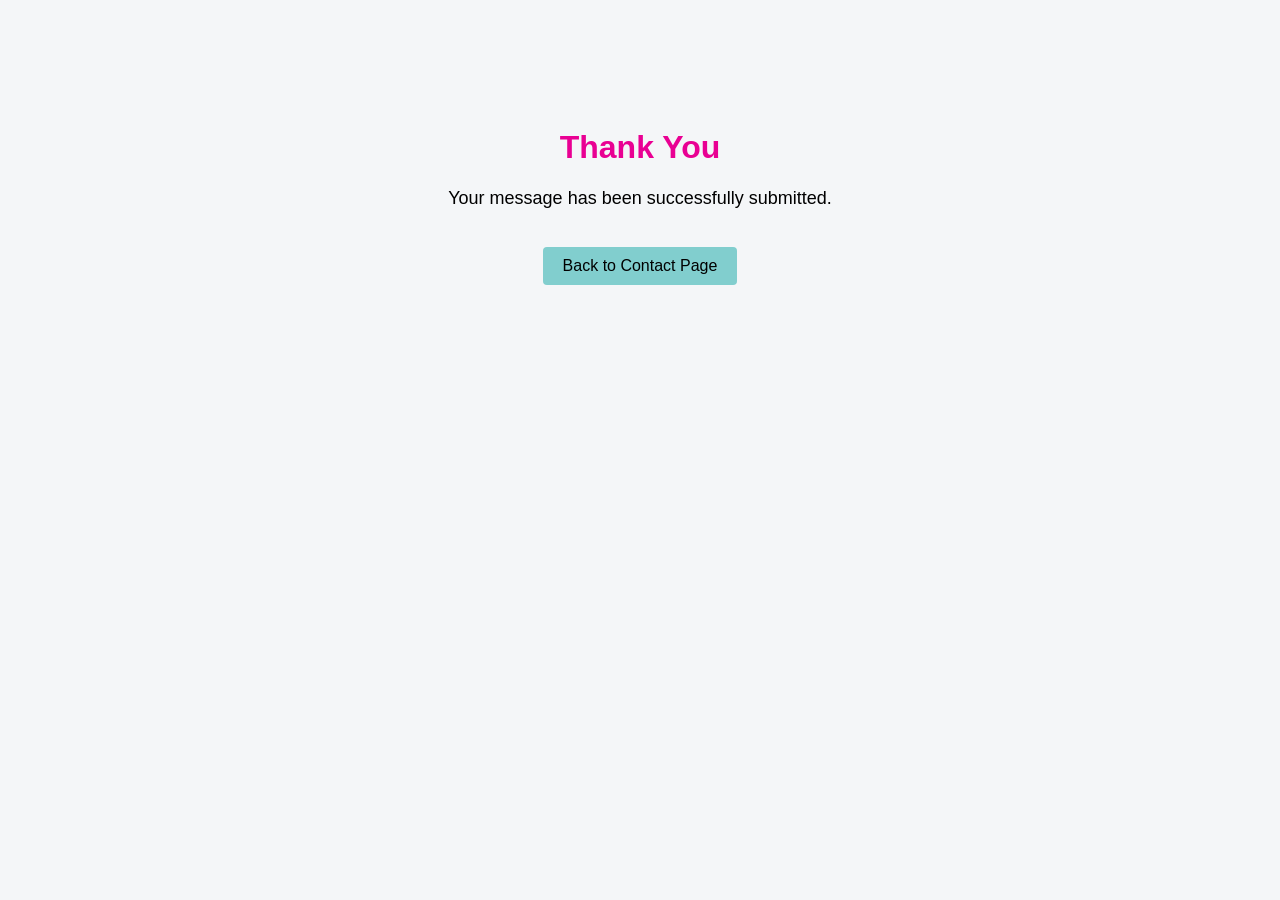
<file: acknowledgement.html>
<!DOCTYPE html>
<html lang="en">
<head>
    <meta charset="UTF-8">
    <title>Thank You</title>

    <style>
        body {
            font-family: Arial, sans-serif;
            background-color: #f4f6f8;
            text-align: center;
            padding-top: 100px;
        }

        h1 {
            color: #e90093;
        }

        p {
            font-size:18px;
            color:#000000;
        }

        a {
            display: inline-block;
            margin-top: 20px;
            text-decoration: none;
            color: rgb(0, 0, 0);
            background-color: #81cece;
            padding: 10px 20px;
            border-radius: 4px;
        }

        a:hover{
            background-color: #00888d;
        }
    </style>
</head>
<body>
    <h1>Thank You</h1>
    <p>Your message has been successfully submitted.</p>

    <a href="contact.html">Back to Contact Page</a>
</body>
</html>
</file>
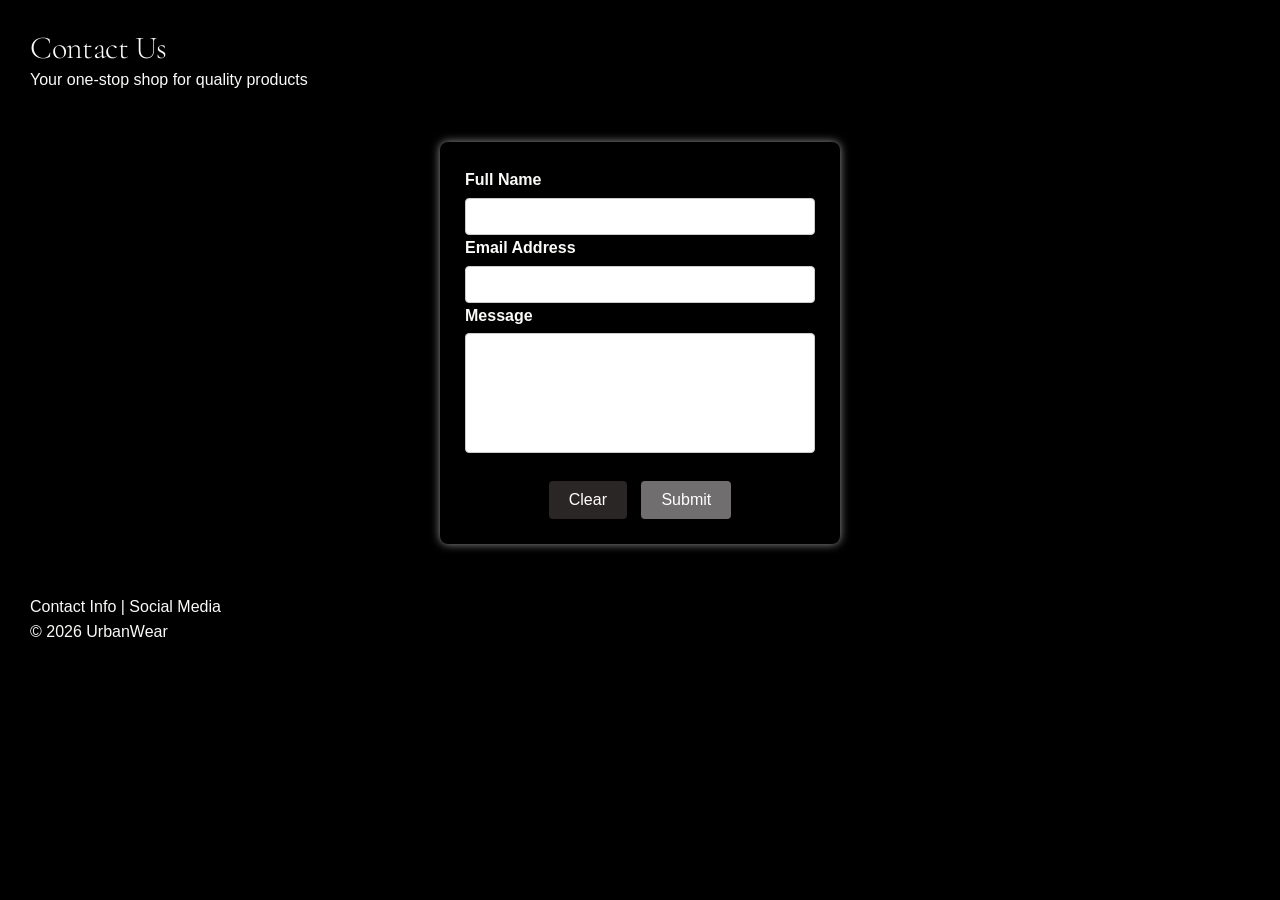
<file: contact.html>
<!DOCTYPE html>
<html lang="en">
<head>
    <meta charset="UTF-8">
    <title>Contact Us</title>
    <link rel="stylesheet" href="style.css">

    <style>
        body {
            font-family: Arial, sans-serif;
            background-color: #000000;
            padding: 30px;
        }

        form{
            width: 400px;
            margin: auto;
            margin-top: 50px;
            margin-bottom: 50px;
            background-color: rgb(0, 0, 0);
            padding: 25px;
            border-radius: 8px;
            box-shadow: 0 0 10px rgb(152, 149, 149);
        }

        label{
            display: block;
            margin-top: 15p;
            font-weight: bold;
        }

        input, textarea {
            width: 100%;
            padding: 10px;
            margin-top: 5px;
            border: 1px solid #ccc;
            border-radius: 4px;
        }

        textarea {
            height: 120px;
            resize: none;
        }
        
        .buttons {
            margin-top: 20px;
            text-align: center;
        }

        button {
            padding: 10px 20px;
            border: none;
            border-radius: 4px;
            cursor: pointer;
            font-size: 16px;
        }

        .submit-btn {
            background-color: #706e6e;
            color: rgb(255, 255, 255);
        }

        .clear-btn {
            background-color: #2a2625;
            color: white;
            margin-right: 10px;

        }

        button:hover {
            opacity: 0.9;
        }
    </style>
</head>
<body>

    <!--Header Section-->
    <header>
        <h1>Contact Us</h1>
        <p>Your one-stop shop for quality products</p>
    </header>

    <form action="acknowledgement.html" method="get">
        <label for="name">Full Name</label>
        <input type="text" id="name" name="name" required>

        <label for="email">Email Address</label>
        <input type="email" id="email" name="email" required>

        <label for="message">Message</label>
        <textarea id="message" name="message" required></textarea>

        <div class="buttons">
            <button type="reset" class="clear-btn">Clear</button>
            <button type="submit" class="submit-btn">Submit</button>
        </div>
    </form>

<!--Footer-->
    <footer>
		<p>Contact Info | Social Media</p>
		<p> &copy; 2026 UrbanWear</p>
	 </footer>
</body>
</html>
</file>
<file: style.css>
/* ============================================================
   URBAN WEAR CLOTHING CO. — Global Stylesheet
   Aesthetic: Editorial luxury streetwear — noir & gold
   ============================================================ */

@import url('https://fonts.googleapis.com/css2?family=Cormorant+Garamond:ital,wght@0,300;0,400;0,600;1,300;1,400&family=Syne:wght@400;500;600;700;800&family=DM+Mono:wght@300;400&display=swap');

/* ── CSS Custom Properties ── */
:root {
  --black:      #080808;
  --near-black: #111111;
  --dark:       #1A1A1A;
  --mid:        #2E2E2E;
  --muted:      #6A6A6A;
  --light-gray: #C8C8C8;
  --cream:      #F4F0E8;
  --white:      #FAFAF8;
  --gold:       #C9A96E;
  --gold-light: #E2C98A;
  --gold-dark:  #9A7D4A;
  --navy:       #1A2B4A;
  --teal:       #2D7B8A;

  --font-display: 'Cormorant Garamond', Georgia, serif;
  --font-ui:      'Syne', sans-serif;
  --font-mono:    'DM Mono', monospace;

  --nav-h: 72px;
  --transition: 0.35s cubic-bezier(0.4, 0, 0.2, 1);
  --transition-fast: 0.18s ease;

  --shadow-sm: 0 2px 12px rgba(0,0,0,0.18);
  --shadow-md: 0 8px 32px rgba(0,0,0,0.28);
  --shadow-lg: 0 20px 60px rgba(0,0,0,0.40);
}

/* ── Reset & Base ── */
*, *::before, *::after { box-sizing: border-box; margin: 0; padding: 0; }

html { scroll-behavior: smooth; font-size: 16px; }

body {
  background: var(--black);
  color: var(--white);
  font-family: var(--font-ui);
  font-weight: 400;
  line-height: 1.6;
  -webkit-font-smoothing: antialiased;
  overflow-x: hidden;
}

img { display: block; max-width: 100%; height: auto; }
a { color: inherit; text-decoration: none; }
button { cursor: pointer; font-family: inherit; border: none; background: none; }
ul { list-style: none; }
input, textarea, select { font-family: inherit; }

/* ── Typography ── */
.display { font-family: var(--font-display); }
.mono    { font-family: var(--font-mono); }

h1, h2, h3, h4, h5 {
  font-family: var(--font-display);
  font-weight: 300;
  line-height: 1.15;
  letter-spacing: -0.01em;
}

/* ── Navigation ── */
.nav {
  position: fixed;
  top: 0; left: 0; right: 0;
  height: var(--nav-h);
  z-index: 1000;
  display: flex;
  align-items: center;
  justify-content: space-between;
  padding: 0 48px;
  transition: background var(--transition), box-shadow var(--transition);
  background: rgba(8,8,8,0.85);
  backdrop-filter: blur(16px);
  -webkit-backdrop-filter: blur(16px);
  border-bottom: 1px solid rgba(201,169,110,0.12);
}

.nav.scrolled {
  background: rgba(8,8,8,0.97);
  box-shadow: 0 1px 0 rgba(201,169,110,0.15);
}

.nav-logo {
  display: flex;
  align-items: center;
  gap: 14px;
}

.nav-logo img {
  width: 38px;
  height: 38px;
  object-fit: contain;
  filter: brightness(0) invert(1) sepia(1) saturate(0.5) hue-rotate(5deg);
  opacity: 0.9;
}

.nav-logo-text {
  display: flex;
  flex-direction: row-reverse ;
  line-height: 1;
}

.nav-logo-text span:first-child {
  font-family: var(--font-ui);
  font-weight: 700;
  font-size: 13px;
  letter-spacing: 0.18em;
  text-transform: uppercase;
  color: var(--white);
}

.nav-logo-text span:last-child {
  font-family: var(--font-mono);
  font-size: 9px;
  letter-spacing: 0.22em;
  text-transform: uppercase;
  color: var(--gold);
  margin-top: 2px;
}

.nav-links {
  display: flex;
  align-items: center;
  gap: 40px;
}

.nav-links a {
  font-size: 11px;
  font-weight: 500;
  letter-spacing: 0.18em;
  text-transform: uppercase;
  color: var(--light-gray);
  transition: color var(--transition-fast);
  position: relative;
}

.nav-links a::after {
  content: '';
  position: absolute;
  bottom: -4px; left: 0; right: 0;
  height: 1px;
  background: var(--gold);
  transform: scaleX(0);
  transform-origin: left;
  transition: transform var(--transition);
}

.nav-links a:hover,
.nav-links a.active { color: var(--white); }
.nav-links a:hover::after,
.nav-links a.active::after { transform: scaleX(1); }

.nav-actions {
  display: flex;
  align-items: center;
  gap: 24px;
}

.nav-icon-btn {
  position: relative;
  width: 40px;
  height: 40px;
  display: flex;
  align-items: center;
  justify-content: center;
  color: var(--light-gray);
  transition: color var(--transition-fast);
  border-radius: 50%;
}

.nav-icon-btn:hover { color: var(--white); }

.nav-icon-btn svg { width: 20px; height: 20px; }

.cart-badge {
  position: absolute;
  top: 4px; right: 4px;
  width: 16px; height: 16px;
  background: var(--gold);
  color: var(--black);
  font-family: var(--font-mono);
  font-size: 9px;
  font-weight: 600;
  border-radius: 50%;
  display: flex;
  align-items: center;
  justify-content: center;
  opacity: 0;
  transform: scale(0);
  transition: all var(--transition-fast);
}

.cart-badge.visible {
  opacity: 1;
  transform: scale(1);
}

.hamburger {
  display: none;
  flex-direction: column;
  gap: 5px;
  padding: 4px;
}

.hamburger span {
  display: block;
  width: 22px;
  height: 1.5px;
  background: var(--white);
  transition: all var(--transition);
}

/* ── Gold Divider ── */
.gold-line {
  width: 48px;
  height: 1px;
  background: var(--gold);
  margin: 16px auto;
}

.gold-line.left { margin: 16px 0; }

/* ── Section Label ── */
.section-label {
  font-family: var(--font-mono);
  font-size: 10px;
  letter-spacing: 0.28em;
  text-transform: uppercase;
  color: var(--gold);
}

/* ── Buttons ── */
.btn {
  display: inline-flex;
  align-items: center;
  justify-content: center;
  gap: 8px;
  padding: 14px 32px;
  font-family: var(--font-ui);
  font-size: 11px;
  font-weight: 600;
  letter-spacing: 0.18em;
  text-transform: uppercase;
  border: none;
  cursor: pointer;
  transition: all var(--transition);
  white-space: nowrap;
}

.btn-gold {
  background: var(--gold);
  color: var(--black);
}

.btn-gold:hover {
  background: var(--gold-light);
  transform: translateY(-1px);
  box-shadow: 0 6px 24px rgba(201,169,110,0.35);
}

.btn-outline {
  background: transparent;
  color: var(--white);
  border: 1px solid rgba(255,255,255,0.25);
}

.btn-outline:hover {
  border-color: var(--gold);
  color: var(--gold);
}

.btn-dark {
  background: var(--near-black);
  color: var(--white);
  border: 1px solid var(--mid);
}

.btn-dark:hover {
  background: var(--mid);
  border-color: var(--gold);
}

.btn-sm {
  padding: 10px 20px;
  font-size: 10px;
}

.btn-full { width: 100%; }

/* ── Page wrapper (offset for fixed nav) ── */
.page-content {
  padding-top: var(--nav-h);
}

/* ── Footer ── */
.social-links { display: flex; gap: 20px; }

.social-links a {
  width: 36px;
  height: 36px;
  border: 1px solid var(--mid);
  border-radius: 50%;
  display: flex;
  align-items: center;
  justify-content: center;
  color: var(--muted);
  transition: all var(--transition-fast);
}

.social-links a:hover {
  border-color: var(--gold);
  color: var(--gold);
}

.social-links svg { width: 14px; height: 14px; }

/* ── Toast Notification ── */
.toast {
  position: fixed;
  bottom: 32px;
  right: 32px;
  background: var(--dark);
  border: 1px solid var(--gold);
  color: var(--white);
  padding: 16px 24px;
  font-size: 13px;
  letter-spacing: 0.04em;
  z-index: 9999;
  transform: translateY(100px);
  opacity: 0;
  transition: all var(--transition);
  max-width: 320px;
}

.toast.show {
  transform: translateY(0);
  opacity: 1;
}

.toast-inner {
  display: flex;
  align-items: center;
  gap: 12px;
}

.toast-inner svg {
  width: 18px;
  height: 18px;
  color: var(--gold);
  flex-shrink: 0;
}
</file>
